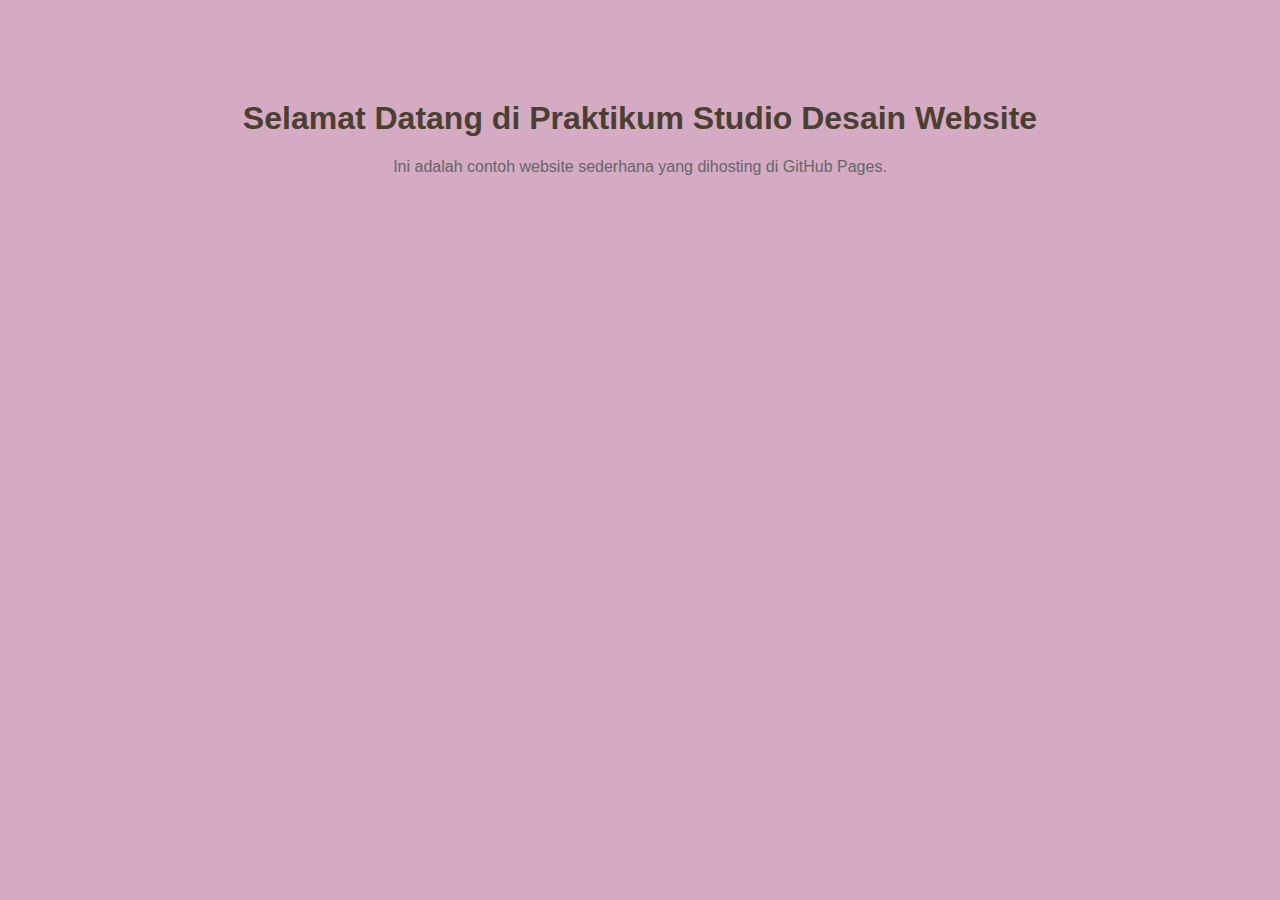
<file: index.html>
<!DOCTYPE html>
<html>
<head>
    <title>Praktikum Web Hosting</title>
    <style>
        body { font-family: Arial, sans-serif; background-color: #d4abc2; text-align: center; margin-top: 100px; }
        h1 { color: #4a4032; }
        p { color: #666; }
    </style>
</head>
<body>
    <h1>Selamat Datang di Praktikum Studio Desain Website</h1>
    <p>Ini adalah contoh website sederhana yang dihosting di GitHub Pages.</p>
</body>
</html>
</file>
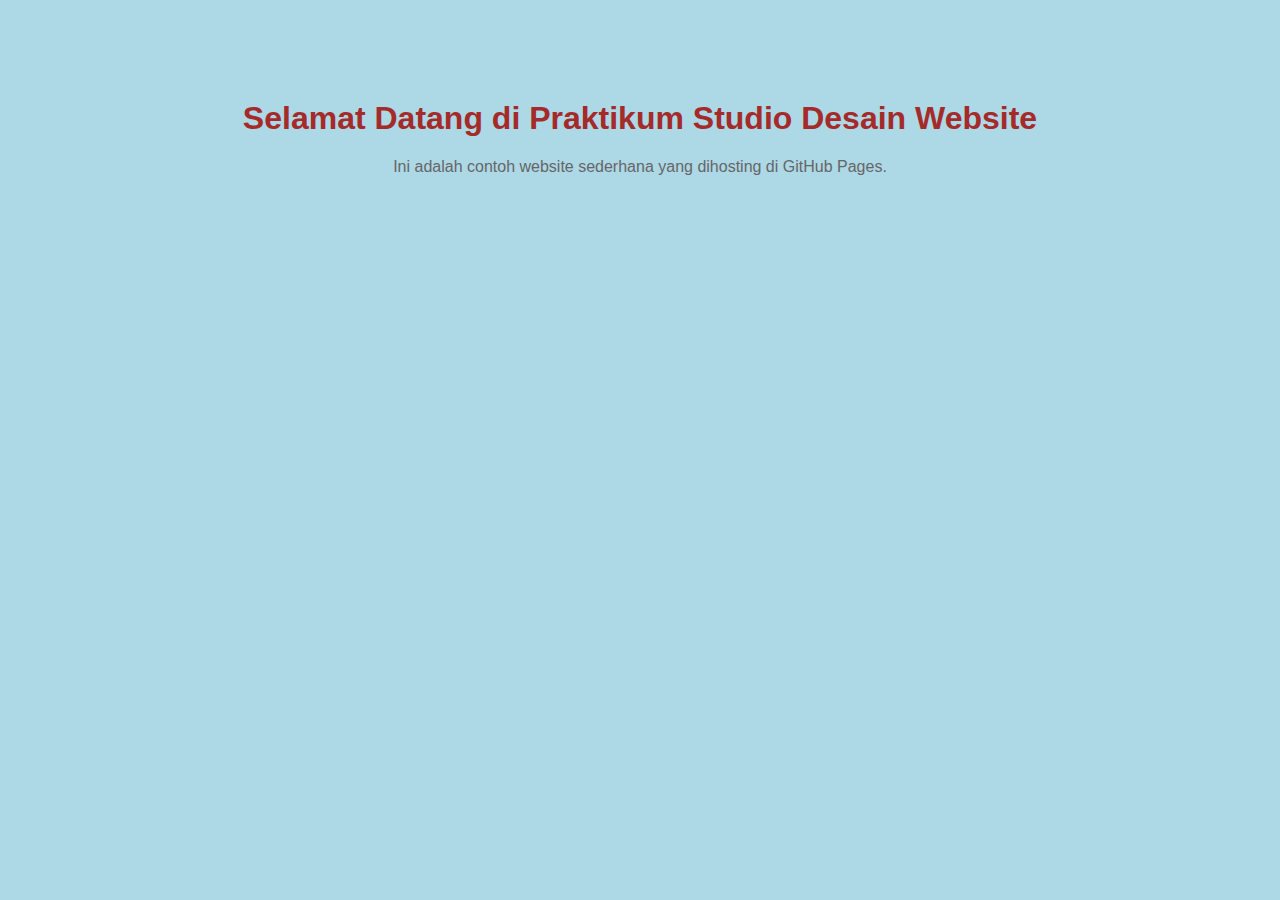
<file: percobaan 2/index.html>
<!DOCTYPE html>
<html>
<head>
    <title>Praktikum Web Hosting</title>
    <link rel="stylesheet" type="text/css" href="style.css">
</head>
<body>
    <h1>Selamat Datang di Praktikum Studio Desain Website</h1>
    <p>Ini adalah contoh website sederhana yang dihosting di GitHub Pages.</p>
</body>
</html>
</file>
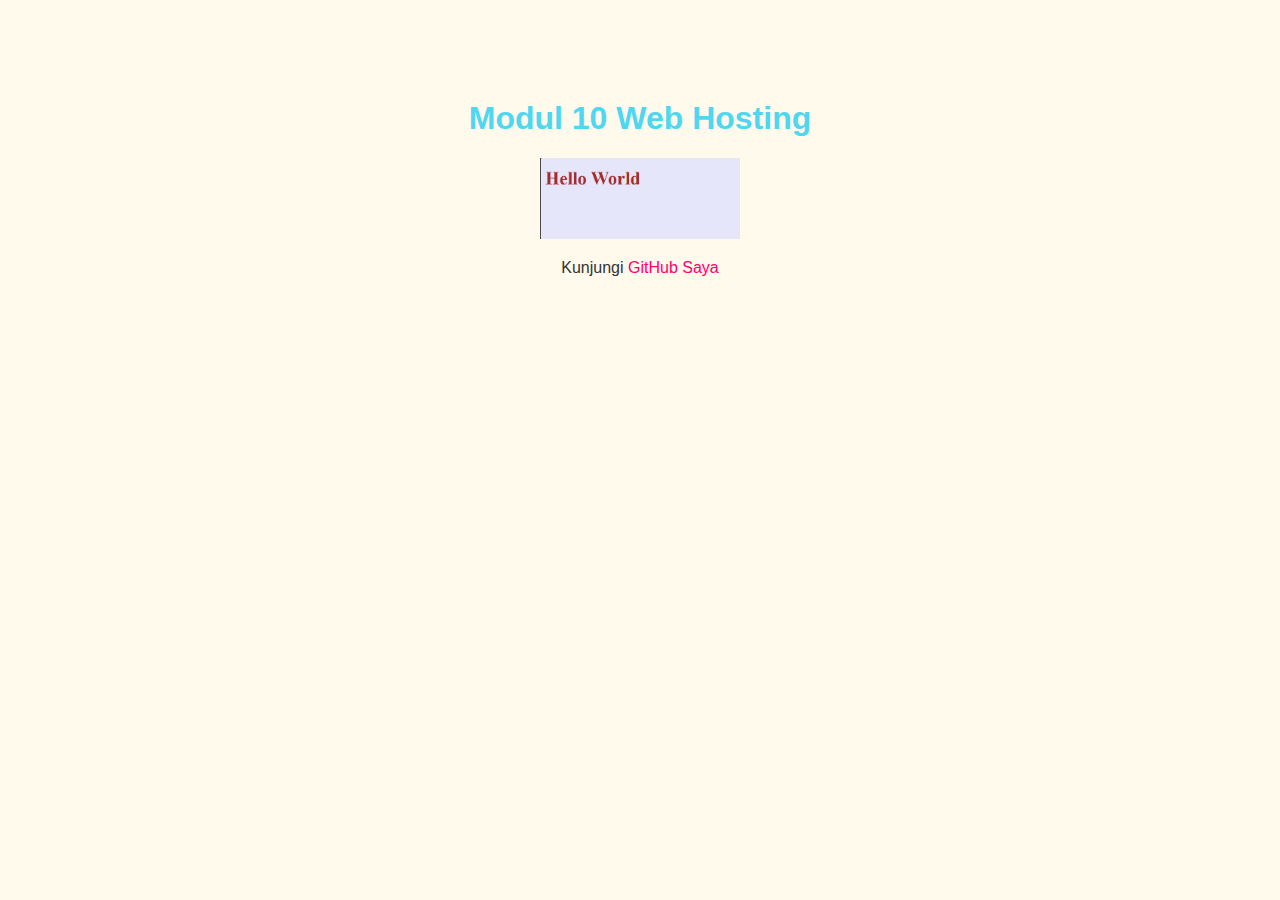
<file: percobaan3/index.html>
<!DOCTYPE html>
<html>
<head>
    <title>Praktikum Studio Desain Website - Percobaan 3</title>
    <style>
        body {
            font-family: Arial, sans-serif;
            background-color: #fffaeb;
            text-align: center;
            margin-top: 100px;
        }
        h1 { color: #4ed7f1; }
        p { color: #333; }
        a { color: #ff006e; text-decoration: none; }
        a:hover { text-decoration: underline; }
    </style>
</head>
<body>
    <h1>Modul 10 Web Hosting</h1>
    <img src="gambar.png" alt="gambar" width="200">
    <p>Kunjungi <a href="https://github.com/Ummulkhoir" target="_blank">GitHub Saya</a></p>
</body>
</html>
</file>
<file: percobaan 2/style.css>
body {
    font-family: Arial, sans-serif;
    background-color: #add8e6;
    text-align: center;
    margin-top: 100px;
}

h1 {
    color: #a52a2a;
}

p {
    color: #666;
}
</file>
